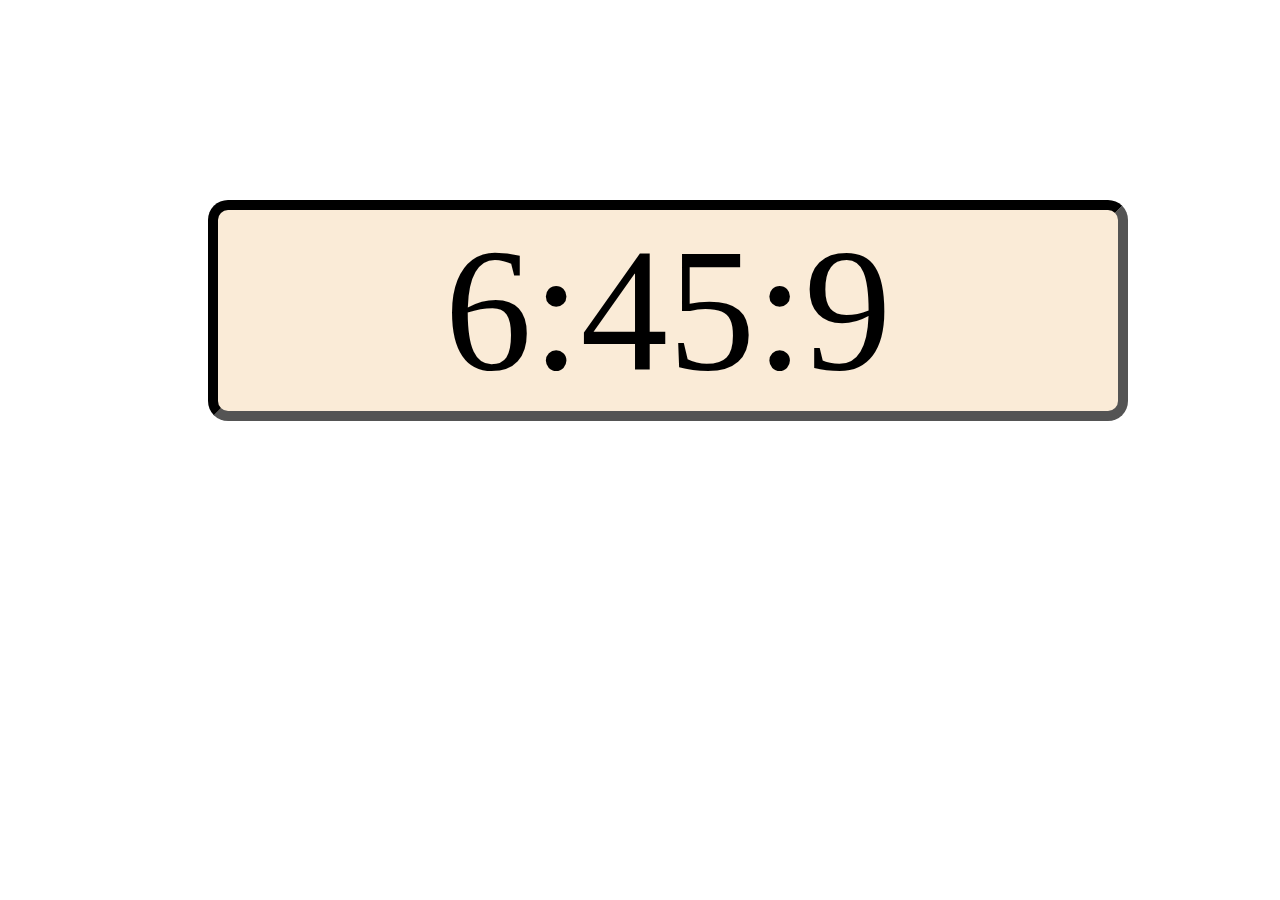
<file: index.html>
<!DOCTYPE html>
<html lang="en">
  <head>
    <meta charset="UTF-8" />
    <meta name="viewport" content="width=device-width, initial-scale=1.0" />
    <title>Digital clock</title>
    <link rel="stylesheet" href="clock.css" />
  </head>
  <body>
    <div id="clock"></div>
    <script src="clock.js"></script>
  </body>
</html>
</file>
<file: clock.css>
#clock{
    font-size: 175px;
    width: 900px;
    margin: 200px;
    text-align: center;
    border: 10px inset black;
    background-color: antiquewhite;
    border-radius: 20px;
}
</file>
